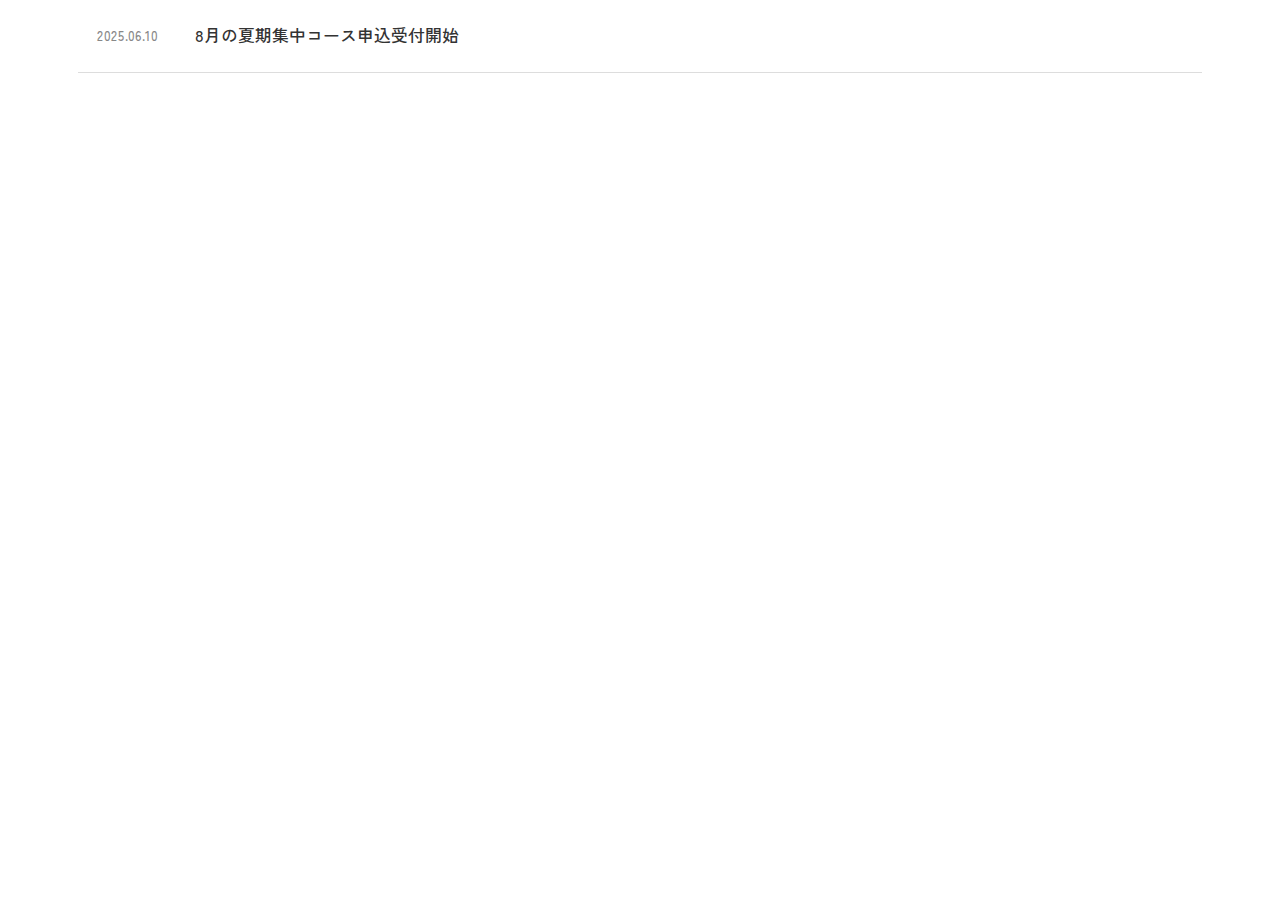
<file: index.html>
<!DOCTYPE html>
<html lang="ja">
<head>
    <meta charset="UTF-8">
    <meta name="viewport" content="width=device-width, initial-scale=1.0">
    <title>About | Career Launch - 就活スクール</title>
    <!-- css -->
    <link rel="stylesheet" href="css/style.css">
    <!-- font -->
    <link rel="preconnect" href="https://fonts.googleapis.com">
    <link rel="preconnect" href="https://fonts.gstatic.com" crossorigin>
    <link href="https://fonts.googleapis.com/css2?family=Dosis:wght@200..800&family=Noto+Serif+JP:wght@200..900&family=Zen+Kaku+Gothic+New:wght@300;400;500;700;900&display=swap" rel="stylesheet">
</head>
<body>
    <!-- <div class="l-container">
        <div class="c-title">
            <span class="c-title-en">Philosophy</span>
            <h2 class="c-title-ja">私たちの価値</h2>
        </div>
        <h2 class="c-title-small">About</h2>
    </div> -->

    <!-- <div class="l-container">
        <a href="" class="c-button">View more</a>
        <a href="" class="c-button c-button--small">View more</a>
    </div> -->

    <div class="l-container">
        <!-- <div class="c-entry-button">
            <a href="" class="c-entry-button-link">
                <img src="img\recruit-button-text.svg" width="356" height="362" alt="">
                <span class="c-entry-button-text"> 
                    <span class="c-button">
                        View more
                    </span>
                </span>
            </a>
        </div> -->
        <article class="c-news-item">
            <a href="" class="c-news-item-link">
                <time datetime="2025-06-10" class="c-news-item-date">2025.06.10</time>
                <h2 class="c-news-item-title">8月の夏期集中コース申込受付開始</h2>
            </a>
        </article>
    </div>

</body>
</html>
</file>
<file: css/style.css>
:root {
  --color-primary: #87D303;
  --color-primary02: #A5DF40;
  --color-bg-extra-light: #FAFAFA;
  --color-bg-light: #F2F2F2;
  --color-border: #DDDDDD;
  --color-font-base: #333333;
  --color-font-light: #888888;
  --color-white: #FFFFFF;
  --color-red: #E95757;
}

:root {
  --font-family-base: "Zen Kaku Gothic New", sans-serif;
  --font-family-en: "Dosis", sans-serif;
}

:root {
  --z-index-header: 30;
  --z-index-default: 1;
  --z-index-negative: -1;
}

/*!
foundation > reset
------------------------------
*/
html {
  color: #000;
  background: #fff;
}

body,
div,
dl,
dt,
dd,
ul,
ol,
li,
h1,
h2,
h3,
h4,
h5,
h6,
pre,
code,
form,
fieldset,
legend,
input,
textarea,
p,
blockquote,
th,
td {
  margin: 0;
  padding: 0;
}

table {
  border-collapse: collapse;
  border-spacing: 0;
  width: 100%;
}

fieldset,
img {
  border: 0;
}

address,
caption,
cite,
code,
dfn,
em,
strong,
th,
var {
  font-style: normal;
  font-weight: inherit;
}

ol,
ul {
  list-style: none;
}

caption,
th {
  text-align: left;
}

h1,
h2,
h3,
h4,
h5,
h6 {
  font-size: 100%;
  font-weight: inherit;
}

q:before,
q:after {
  content: "";
}

abbr,
acronym {
  border: 0;
  font-variant: normal;
}

input,
textarea,
select,
button {
  color: inherit;
  font-family: inherit;
  font-size: inherit;
  font-weight: inherit;
  line-height: inherit;
  font-size: 100%;
  border-radius: 0;
  border: none;
  -moz-appearance: none;
       appearance: none;
  -webkit-appearance: none;
  background-color: inherit;
}

textarea {
  resize: vertical;
  display: block;
}

select {
  cursor: pointer;
}

button {
  padding: 0;
  cursor: pointer;
}

legend {
  color: inherit;
}

tbody {
  -webkit-text-size-adjust: 100%;
}

main {
  display: block;
}

a {
  text-decoration: none;
  color: inherit;
}

img,
svg {
  width: 100%;
  height: auto;
  display: block;
}

dialog {
  max-width: 100%;
  max-height: 100%;
  padding: 0;
  color: inherit;
  border: none;
  margin: 0;
  padding: 0;
}

summary {
  display: block;
}

summary::-webkit-details-marker {
  display: none;
}

iframe {
  vertical-align: bottom;
}

* {
  -webkit-font-smoothing: antialiased;
  -moz-osx-font-smoothing: grayscale;
  box-sizing: border-box;
}

*::before,
*::after {
  box-sizing: border-box;
}

/*!
foundation > base
------------------------------
*/
:root {
  --base-vw: 375;
}
@media screen and (min-width: 900px) {
  :root {
    --base-vw: 1366;
  }
}

html {
  font-size: calc(100vw / var(--base-vw));
}

body {
  line-height: 1.7;
  font-size: 16rem;
  font-family: var(--font-family-base);
  color: var(--color-font-base);
  font-weight: 500;
}
@media screen and (min-width: 900px) {
  body {
    font-size: 18rem;
  }
}

.u-visually-hidden {
  position: absolute !important;
  white-space: nowrap !important;
  width: 1px !important;
  height: 1px !important;
  overflow: hidden !important;
  border: 0 !important;
  padding: 0 !important;
  clip: rect(0 0 0 0) !important;
  clip-path: inset(50%) !important;
  margin: -1px !important;
}

.u-pb {
  padding-bottom: 64rem !important;
}
@media screen and (min-width: 900px) {
  .u-pb {
    padding-bottom: 96rem !important;
  }
}

.u-ptb {
  padding: 64rem 0 !important;
}
@media screen and (min-width: 900px) {
  .u-ptb {
    padding: 96rem 0 !important;
  }
}

.c-title {
  display: inline-grid;
  grid-template-columns: 10rem 1fr;
  gap: 14rem 18rem;
}
@media screen and (min-width: 900px) {
  .c-title {
    grid-template-columns: 10rem auto auto;
    gap: 14rem;
    align-items: end;
  }
}
.c-title::before {
  content: "";
  display: block;
  width: 10rem;
  aspect-ratio: 1/1;
  border-radius: 50%;
  background-color: var(--color-primary);
  grid-column: 1/2;
  grid-row: 1/2;
  align-self: center;
}

.c-title-white::before {
  background-color: var(--color-white);
}

.c-title-en {
  font-family: var(--font-family-en);
  font-size: 40rem;
  font-weight: 400;
  line-height: 1;
  grid-column: 2/3;
  grid-row: 1/2;
}
@media screen and (min-width: 900px) {
  .c-title-en {
    font-size: 50rem;
    margin-left: 10rem;
  }
}

.c-title-en--white {
  color: var(--color-white);
}

.c-title-ja {
  line-height: 1;
  font-size: 14rem;
  font-weight: 400;
  color: var(--color-font-light);
  grid-column: 2/3;
  grid-row: 2/3;
}
@media screen and (min-width: 900px) {
  .c-title-ja {
    grid-column: 3/4;
    grid-row: 1/2;
  }
}

.c-title-ja--white {
  color: var(--color-white);
}

.c-title-small {
  font-size: 16rem;
  letter-spacing: 0.075em;
  line-height: 1;
  font-family: var(--font-family-en);
  display: grid;
  grid-template-columns: 6rem 1fr;
  gap: 10rem;
  align-items: center;
}
@media screen and (min-width: 900px) {
  .c-title-small {
    gap: 14rem;
    font-size: 20rem;
  }
}
.c-title-small::before {
  content: "";
  display: block;
  width: 6rem;
  aspect-ratio: 1/1;
  border-radius: 50%;
  background-color: var(--color-primary);
}

.c-button {
  display: inline-flex;
  align-items: center;
  --gap: 14rem;
  font-family: var(--font-family-en);
  line-height: 1;
  color: var(--color-primary);
  --font-size: 18rem;
  gap: var(--gap);
  font-size: var(--font-size);
}
@media screen and (min-width: 900px) {
  .c-button {
    font-size: 20rem;
    gap: 24rem;
  }
}
.c-button:after {
  --size:47rem;
  --dot-size:5rem;
  content: "";
  display: block;
  width: var(--size);
  aspect-ratio: 1/1;
  border-radius: 50%;
  background-color: var(--color-white);
  border-width: calc((var(--size) - var(--dot-size)) / 2);
  border-style: solid;
  border-color: var(--color-primary);
  transition: scale 0.3s;
}
@media screen and (min-width: 900px) {
  .c-button:after {
    --size: 58rem;
    --dot-size:6rem;
  }
}

.c-button--small {
  --font-size: 16rem;
  --gap: 10rem;
}
.c-button--small::after {
  --size:32rem;
  --dot-size:4rem;
}

.c-entry-button {
  width: 290rem;
}
@media screen and (min-width: 900px) {
  .c-entry-button {
    width: 355rem;
  }
}

.c-entry-button-link {
  display: block;
  position: relative;
}
@media (any-hover: hover) {
  .c-entry-button-link:hover .c-button::after {
    scale: 1.1;
  }
}
.c-entry-button-link img {
  animation: rotate 20s linear infinite;
}
@keyframes rotate {
  from {
    transform: ratate(0deg);
  }
  to {
    transform: rotate(360deg);
  }
}

.c-entry-button-text {
  position: absolute;
  left: 50%;
  top: 50%;
  translate: -50% -50%;
}

.c-news-item-link {
  padding: 16rem 10rem;
  display: flex;
  flex-direction: column;
  gap: 4rem;
  border-bottom: 1rem solid var(--color-border);
  transition: 0.3s;
}
@media screen and (min-width: 900px) {
  .c-news-item-link {
    padding: 24rem 20rem;
    gap: 40rem;
    flex-direction: row;
    align-items: center;
  }
}
@media (any-hover: hover) {
  .c-news-item-link:hover {
    color: var(--color-primary);
  }
}

.c-news-item-date {
  letter-spacing: 0.025rem;
  font-size: 13rem;
  color: var(--color-font-light);
  font-family: var(--font-fsmily-en);
}
@media screen and (min-width: 900px) {
  .c-news-item-date {
    font-size: 14rem;
  }
}

.c-news-item-title {
  line-height: 1.6;
}

.c-pagination-list {
  display: flex;
  gap: 6rem;
  justify-content: center;
}

.c-pagination-link,
.c-pagination-number,
.c-pagination-dots {
  display: inline-block;
  width: 40rem;
  aspect-ratio: 1/1;
  border-radius: 50%;
  display: grid;
  place-items: center;
  font-size: 16rem;
}

.c-pagination-icon--prev {
  rotate: 180deg;
}

.c-pagination-link {
  background-color: var(--color-bg-light);
  transition: background-color 0.3s, color 0.3s;
}
@media (any-hover: hover) {
  .c-pagination-link:hover {
    background-color: var(--color-primary);
    color: var(--color-white);
  }
  .c-pagination-link:hover .c-pagination-icon {
    background-color: var(--color-white);
  }
}

.c-pagination-number--current {
  background-color: var(--color-primary);
  color: var(--color-white);
}

.c-pagination-dot-icon {
  -webkit-mask-image: url(../img/icon-dots-small.svg);
          mask-image: url(../img/icon-dots-small.svg);
  -webkit-mask-size: cover;
          mask-size: cover;
  -webkit-mask-position: center;
          mask-position: center;
  background-color: var(--color-font-base);
  display: block;
  width: 10rem;
  height: 10rem;
  transition: background-color 0.3s;
}

.c-pagination-icon {
  -webkit-mask-image: url(../img/icon-arrow.svg);
          mask-image: url(../img/icon-arrow.svg);
  -webkit-mask-size: cover;
          mask-size: cover;
  -webkit-mask-position: center;
          mask-position: center;
  background-color: var(--color-font-base);
  display: block;
  width: 10rem;
  aspect-ratio: 1/1;
}

.c-form-required {
  background-color: var(--color-red);
  color: var(--color-white);
  display: inline-block;
  font-size: 13rem;
  padding: 2rem 8rem;
  border-radius: 7rem;
}

.c-form-text {
  padding: 12rem 8rem;
  border-radius: 8rem;
  background-color: var(--color-bg-extra-light);
  width: 100%;
}
.c-form-text::-moz-placeholder {
  color: var(--color font-light);
}
.c-form-text::placeholder {
  color: var(--color font-light);
}
.c-form-text:focus {
  outline: 1px solid var(--color-primary);
}

.c-form-text--textarea {
  min-height: 200rem;
  field-sizing: content;
}

.c-form-button {
  font-size: 18rem;
  line-height: 1;
  color: var(--color-white);
  background-color: var(--color-primary);
  border-radius: 100vh;
  padding: 13rem 39rem;
  border: 1rem solid var(--color-primary);
  transition: background-color 0.3s, color 0.3s;
}
@media (any-hover: hover) {
  .c-form-button:hover {
    color: var(--color-primary);
    background-color: var(--color-white);
  }
}

.c-breadcrumb {
  display: flex;
}

.c-breadcrumb-item {
  font-size: 14rem;
  color: var(--color-font-light);
  line-height: 1;
  font-family: var(--font-family-en);
  display: flex;
  align-items: center;
}
@media screen and (min-width: 900px) {
  .c-breadcrumb-item {
    font-size: 16rem;
  }
}
.c-breadcrumb-item:not(:last-child)::after {
  content: "";
  display: inline-block;
  width: 11rem;
  height: 8rem;
  -webkit-mask-image: url(../img/icon-arrow.svg);
          mask-image: url(../img/icon-arrow.svg);
  -webkit-mask-size: contain;
          mask-size: contain;
  -webkit-mask-repeat: no-repeat;
          mask-repeat: no-repeat;
  -webkit-mask-position: center;
          mask-position: center;
  background-color: var(--color-font-light);
  margin: 0 10rem;
}

.c-breadcrumb-item--current {
  color: var(--color-primary);
}

.c-page-kv {
  background-color: var(--color-bg-light);
  height: 365rem;
  position: relative;
  display: flex;
  align-items: flex-end;
}
@media screen and (min-width: 900px) {
  .c-page-kv {
    height: 467rem;
  }
}
.c-page-kv::after {
  content: "";
  display: block;
  width: 100%;
  height: 64px;
  background-color: var(--color-white);
  position: absolute;
  left: 0;
  bottom: 0;
  border-radius: 30rem 0 0;
}
@media screen and (min-width: 900px) {
  .c-page-kv::after {
    height: 96rem;
    border-radius: 50rem 0 0;
  }
}
.c-page-kv > * {
  width: 100%;
}

.c-page-kv-inner {
  padding-bottom: 84rem;
  display: flex;
  flex-direction: column;
  gap: 32rem;
}
@media screen and (min-width: 900px) {
  .c-page-kv-inner {
    padding-bottom: 116rem;
    gap: 56rem;
  }
}

.c-page-kv-title-en {
  font-family: var(--font-family-en);
  font-weight: 300;
  font-size: 55rem;
  line-height: 1;
}
@media screen and (min-width: 900px) {
  .c-page-kv-title-en {
    font-size: 72rem;
  }
}

.c-page-kv-title-jp {
  line-height: 1;
  color: var(--color-font-light);
}

.c-page-kv-breadcrumb {
  display: flex;
  justify-content: flex-end;
}

.c-page-kv-title-wrap {
  display: flex;
  flex-direction: column;
  gap: 22rem;
}
@media screen and (min-width: 900px) {
  .c-page-kv-title-wrap {
    gap: 28rem;
  }
}

.l-container-s {
  padding-inline: 20rem;
}
@media screen and (min-width: 900px) {
  .l-container-s {
    padding-inline: 303rem;
  }
}

.l-container {
  padding-inline: 20rem;
}
@media screen and (min-width: 900px) {
  .l-container {
    padding-inline: 83rem;
  }
}

.l-header {
  background-color: rgba(255, 255, 255, 0);
  display: flex;
  align-items: center;
  justify-content: space-between;
  padding: 20rem 12rem;
  position: fixed;
  left: 0;
  top: 0;
  width: 100%;
  z-index: var(--z-index-header);
}
@media screen and (min-width: 900px) {
  .l-header {
    padding: 24rem 65rem;
  }
}

.l-header-logo {
  width: 240rem;
}
@media screen and (min-width: 900px) {
  .l-header-logo {
    width: 290rem;
  }
}

.l-header-menu {
  background-color: rgba(0, 0, 0, 0.3);
  width: 100%;
  height: 100%;
}
.l-header-menu::backdrop {
  display: none;
}
@media screen and (min-width: 900px) {
  .l-header-menu {
    display: block;
    position: static;
    width: auto;
    height: auto;
    background-color: transparent;
  }
}

.l-header-menu-nav {
  background-color: var(--color-primary);
  width: 319rem;
  margin-left: auto;
  padding: 40rem;
  border-radius: 0 0 0 30rem;
  color: var(--color-white);
}
@media screen and (min-width: 900px) {
  .l-header-menu-nav {
    background-color: transparent;
    padding: 0;
    color: var(--color-font-base);
    border-radius: 0;
    width: auto;
  }
}

.l-header-menu-list {
  display: flex;
  flex-direction: column;
  gap: 16rem;
}
@media screen and (min-width: 900px) {
  .l-header-menu-list {
    flex-direction: row;
    gap: 50rem;
    align-items: center;
  }
}

@media screen and (min-width: 900px) {
  .l-header-menu-link-top {
    display: none !important;
  }
}

.l-header-menu-link {
  display: block;
}

@media screen and (min-width: 900px) {
  .l-header-menu-link--current {
    color: var(--color-primary);
  }
}

@media screen and (min-width: 900px) {
  .l-header-menu-link-contact {
    background-color: var(--color-primary);
    color: var(--color-white);
    padding: 9rem 31rem;
    display: flex;
    align-items: center;
    gap: 9rem;
    border-radius: 100vh;
    border: 1rem solid var(--color-primary);
    transition: background-color 0.3s, color 0.3s;
  }
}
@media screen and (min-width: 900px) and (any-hover: hover) {
  .l-header-menu-link-contact:hover {
    background-color: var(--color-white);
    color: var(--color-primary);
  }
  .l-header-menu-link-contact:hover::before {
    background-color: var(--color-primary);
  }
}
@media screen and (min-width: 900px) {
  .l-header-menu-link-contact::before {
    content: "";
    display: block;
    width: 16rem;
    height: 13rem;
    -webkit-mask-image: url("../img/icon-mail.svg");
            mask-image: url("../img/icon-mail.svg");
    -webkit-mask-size: contain;
            mask-size: contain;
    -webkit-mask-repeat: no-repeat;
            mask-repeat: no-repeat;
    -webkit-mask-position: center;
            mask-position: center;
    border-color: var(--color-white);
  }
}

.l-header-menu-text-en {
  font-family: var(--font-family-en);
  font-size: 28rem;
  letter-spacing: 0.025em;
  display: block;
}
@media screen and (min-width: 900px) {
  .l-header-menu-text-en {
    line-height: 1;
    font-size: 18rem;
  }
}

.l-header-menu-text-ja {
  font-size: 14rem;
  opacity: 0.8;
  display: block;
}
@media screen and (min-width: 900px) {
  .l-header-menu-text-ja {
    display: none;
  }
}

.l-header-menu-open-button,
.l-header-menu-close-button {
  background-color: var(--color-primary);
  border-radius: 50%;
  width: 50rem;
  aspect-ratio: 1/1;
  place-items: center;
}
@media screen and (min-width: 900px) {
  .l-header-menu-open-button,
  .l-header-menu-close-button {
    display: none;
  }
}

.l-header-menu-open-button {
  background-color: var(--color-primary);
}
.l-header-menu-open-button img {
  width: 24rem;
}

.l-header-menu-close-button {
  background-color: var(--color-white);
  position: absolute;
  right: 12rem;
  top: 20rem;
}
.l-header-menu-close-button img {
  width: 28rem;
}

@media screen and (min-width: 900px) {
  .l-header-menu-link--white {
    color: var(--color-white);
  }
}

.l-footer {
  background-color: var(--color-primary);
  color: var(--color-white);
  padding: 54rem 40rem;
  display: flex;
  flex-direction: column;
  gap: 24rem;
}
@media screen and (min-width: 900px) {
  .l-footer {
    padding: 54rem 65rem 32rem;
    flex-direction: row;
    flex-wrap: wrap;
    justify-content: space-between;
    gap: 80rem 0;
  }
}

.l-footer-logo {
  width: 250rem;
  margin-inline: auto;
}
@media screen and (min-width: 900px) {
  .l-footer-logo {
    order: 1;
    margin: 0;
  }
}

.l-footer-info {
  text-align: center;
  font-size: 13rem;
  display: flex;
  flex-direction: column;
  gap: 10rem;
}
.l-footer-info * {
  letter-spacing: 0.075em;
}
@media screen and (min-width: 900px) {
  .l-footer-info {
    order: 3;
    width: calc(100% - 200rem);
    text-align: left;
    gap: 5rem;
  }
}

.l-footer-adress span {
  display: inline-block;
}

.l-footer-contact {
  display: flex;
  justify-content: center;
  gap: 12rem;
}
@media screen and (min-width: 900px) {
  .l-footer-contact {
    justify-content: flex-start;
  }
}

.l-footer-menu-list {
  display: flex;
  justify-content: center;
  flex-wrap: wrap;
  align-items: center;
}
@media screen and (min-width: 900px) {
  .l-footer-menu-list {
    order: 2;
    gap: 55rem;
  }
}

.l-footer-menu-item {
  line-height: 1;
  font-family: var(--font-family-en);
  font-size: 18rem;
  gap: 16rem 32rem;
}
.l-footer-menu-item * {
  letter-spacing: 0.025em;
}

.l-footer-menu-item--contact {
  width: 100%;
}
@media screen and (min-width: 900px) {
  .l-footer-menu-item--contact {
    width: auto;
  }
}
.l-footer-menu-item--contact a {
  border: solid 1rem var(--color-white);
  padding: 9rem;
  text-align: center;
  border-radius: 100vh;
  display: flex;
  align-items: center;
  justify-content: center;
  gap: 9rem;
  transition: background-color 0.3s, color 0.3s;
}
@media screen and (min-width: 900px) {
  .l-footer-menu-item--contact a {
    padding: 9rem 31rem;
  }
}
.l-footer-menu-item--contact a::before {
  content: "";
  display: flex;
  align-items: center;
  justify-content: center;
  gap: 9rem;
  width: 16rem;
  height: 13rem;
  -webkit-mask-image: url("../img/icon-mail.svg");
          mask-image: url("../img/icon-mail.svg");
  -webkit-mask-size: contain;
          mask-size: contain;
  -webkit-mask-repeat: no-repeat;
          mask-repeat: no-repeat;
  -webkit-mask-position: center;
          mask-position: center;
  background-color: var(--color-white);
  transition: background-color 0.3s;
}
@media (any-hover: hover) {
  .l-footer-menu-item--contact a:hover {
    background-color: var(--color-primary);
    color: var(--color-primary);
  }
  .l-footer-menu-item--contact a:hover::before {
    background-color: var(--color-primary);
  }
}

@media screen and (min-width: 900px) {
  .l-fooetr-legal {
    order: 4;
    align-self: center;
  }
}

.l-footer-legal-list {
  display: flex;
  justify-content: center;
  gap: 20rem;
}
@media screen and (min-width: 900px) {
  .l-footer-legal-list {
    justify-content: flex-end;
  }
}

.l-footer-legal-item {
  font-family: var(--font-family-en);
  font-size: 14rem;
  letter-spacing: 0.025em;
}

.l-footer-copyright {
  display: block;
  text-align: center;
  margin-top: 10rem;
  letter-spacing: 0.075em;
  font-size: 12rem;
  opacity: 0.7;
}

.top-kv {
  background-image: url(../img/top/top-kv-sp.jpg);
  background-size: cover;
  background-position: center;
  height: 485rem;
  display: flex;
  align-items: flex-end;
}
@media screen and (min-width: 900px) {
  .top-kv {
    background-image: url(../img/top/top-kv.jpg);
    height: 769rem;
    position: relative;
  }
}

.top-kv-text {
  padding-bottom: 47rem;
  color: var(--color-white);
  display: flex;
  flex-direction: column;
  gap: 21rem;
}
@media screen and (min-width: 900px) {
  .top-kv-text {
    padding: 190rem;
    gap: 54rem;
  }
}

.top-kv-text-en {
  font-family: var(--font-family-en);
  line-height: 1.05;
  font-size: 43rem;
  font-weight: 300;
  text-shadow: 0 3rem 7rem rgba(0, 0, 0, 0.0588);
}
@media screen and (min-width: 900px) {
  .top-kv-text-en {
    font-size: 101rem;
  }
}
.top-kv-text-en span {
  letter-spacing: 0.025em;
  display: block;
}

.top-kv-text-ja {
  letter-spacing: 0.2em;
  font-size: 18rem;
  line-height: 1.5;
}
@media screen and (min-width: 900px) {
  .top-kv-text-ja {
    font-size: 22rem;
  }
}

.top-kv-scroll {
  display: none;
}
@media screen and (min-width: 900px) {
  .top-kv-scroll {
    display: flex;
    gap: 6rem;
    position: absolute;
    right: 0;
    bottom: 0;
    background-color: var(--color-white);
    border-radius: 39rem 0 0 0;
    padding: 49rem 22rem 32rem 36rem;
  }
  .top-kv-scroll::after {
    content: "";
    display: block;
    width: 46rem;
    aspect-ratio: 1/1;
    background-image: url(../img/top/curve.svg);
    background-size: cover;
    background-position: center;
    position: absolute;
    bottom: 0;
    left: -46rem;
  }
}

.top-kv-scroll-hint {
  width: 4rem;
}

.top-kv-scroll-text {
  color: var(--color-primary);
  font-family: var(--font-family-en);
  line-height: 1;
  font-size: 15rem;
  writing-mode: vertical-lr;
}

.top-about {
  display: grid;
  grid-template-columns: 1fr;
  gap: 28rem;
}
@media screen and (min-width: 900px) {
  .top-about {
    grid-template-columns: 50% 1fr;
    gap: 59rem;
  }
}

.top-about-content {
  padding: 0 20rem;
}
@media screen and (min-width: 900px) {
  .top-about-content {
    padding: 0 0 0 83rem;
    margin-top: 40rem;
  }
}

.top-about-message-ja {
  line-height: 1.6;
  font-size: 28rem;
  margin-top: 16rem;
}
.top-about-message-ja span {
  display: block;
}
@media screen and (min-width: 900px) {
  .top-about-message-ja {
    font-size: 34rem;
  }
}

.top-about-message-en {
  margin-top: 16rem;
  font-size: 15rem;
  color: var(--color-primary);
  font-family: var(--font-family-en);
}
@media screen and (min-width: 900px) {
  .top-about-message-en {
    font-size: 16rem;
  }
}

.top-about-text {
  margin-top: 24rem;
  line-height: 2.2;
}
@media screen and (min-width: 900px) {
  .top-about-text {
    margin-top: 32rem;
  }
}
.top-about-text span {
  display: block;
}

.top-about-button {
  margin-top: 14rem;
  display: flex;
  justify-content: flex-end;
}
@media (any-hover: hover) {
  .top-about-button a:hover:after {
    scale: 1.1;
  }
}
@media screen and (min-width: 900px) {
  .top-about-button {
    margin-top: 40rem;
  }
}

.top-about-img {
  padding-left: 20rem;
}
@media screen and (min-width: 900px) {
  .top-about-img {
    padding-left: 0;
  }
}
.top-about-img img {
  border-radius: 10rem 0 10rem 0;
}
@media screen and (min-width: 900px) {
  .top-about-img img {
    border-radius: 20rem 0 20rem 0;
  }
}/*# sourceMappingURL=style.css.map */
</file>
